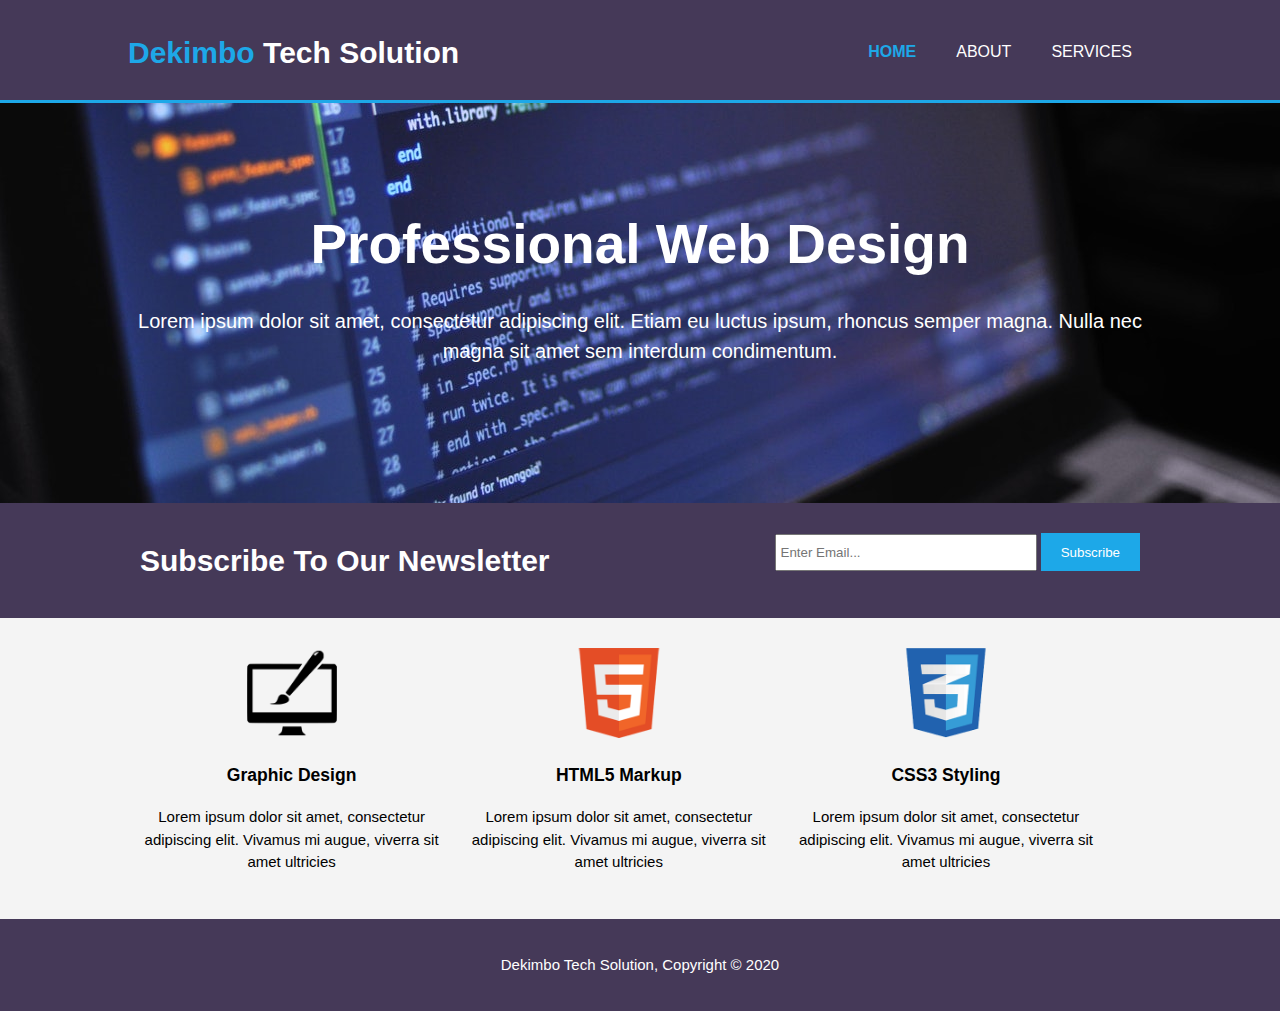
<file: index.html>
<!DOCTYPE html>
<html>

<head>
    <meta charset="utf-8">
    <meta name="viewport" content="width=device-width">
    <meta name="description" content="Affordable and professional web design">
    <meta name="keywords" content="web design, affordable web design, professional web design">
    <meta name="author" content="Gerald Deke">
    <title>Dekimbo Tech Solution | Welcome</title>
    <link rel="stylesheet" href="./css/style.css">
</head>

<body>
    <header>
        <div class="container">
            <div id="branding">
                <h1><span class="highlight">Dekimbo</span> Tech Solution</h1>
            </div>
            <nav>
                <ul>
                    <li class="current"><a href="index.html">Home</a></li>
                    <li><a href="about.html">About</a></li>
                    <li><a href="services.html">Services</a></li>
                </ul>
            </nav>
        </div>
    </header>

    <section id="showcase">
        <div class="container">
            <h1>Professional Web Design</h1>
            <p>Lorem ipsum dolor sit amet, consectetur adipiscing elit. Etiam eu luctus ipsum, rhoncus semper magna. Nulla nec magna sit amet sem interdum condimentum.</p>
        </div>
    </section>

    <section id="newsletter">
        <div class="container">
            <h1>Subscribe To Our Newsletter</h1>
            <form>
                <input type="email" placeholder="Enter Email...">
                <button type="submit" class="button_1">Subscribe</button>
            </form>
        </div>
    </section>

    <section id="boxes">
        <div class="container">
            <div class="box">
                <img src="./img/logo_brush.png">
                <h3>Graphic Design</h3>
                <p>Lorem ipsum dolor sit amet, consectetur adipiscing elit. Vivamus mi augue, viverra sit amet ultricies</p>
            </div>
            <div class="box">
                <img src="./img/logo_html.png">
                <h3>HTML5 Markup</h3>
                <p>Lorem ipsum dolor sit amet, consectetur adipiscing elit. Vivamus mi augue, viverra sit amet ultricies</p>
            </div>
            <div class="box">
                <img src="./img/logo_css.png">
                <h3>CSS3 Styling</h3>
                <p>Lorem ipsum dolor sit amet, consectetur adipiscing elit. Vivamus mi augue, viverra sit amet ultricies</p>
            </div>

        </div>
    </section>

    <footer>
        <p>Dekimbo Tech Solution, Copyright &copy; 2020</p>
    </footer>
</body>

</html>
</file>
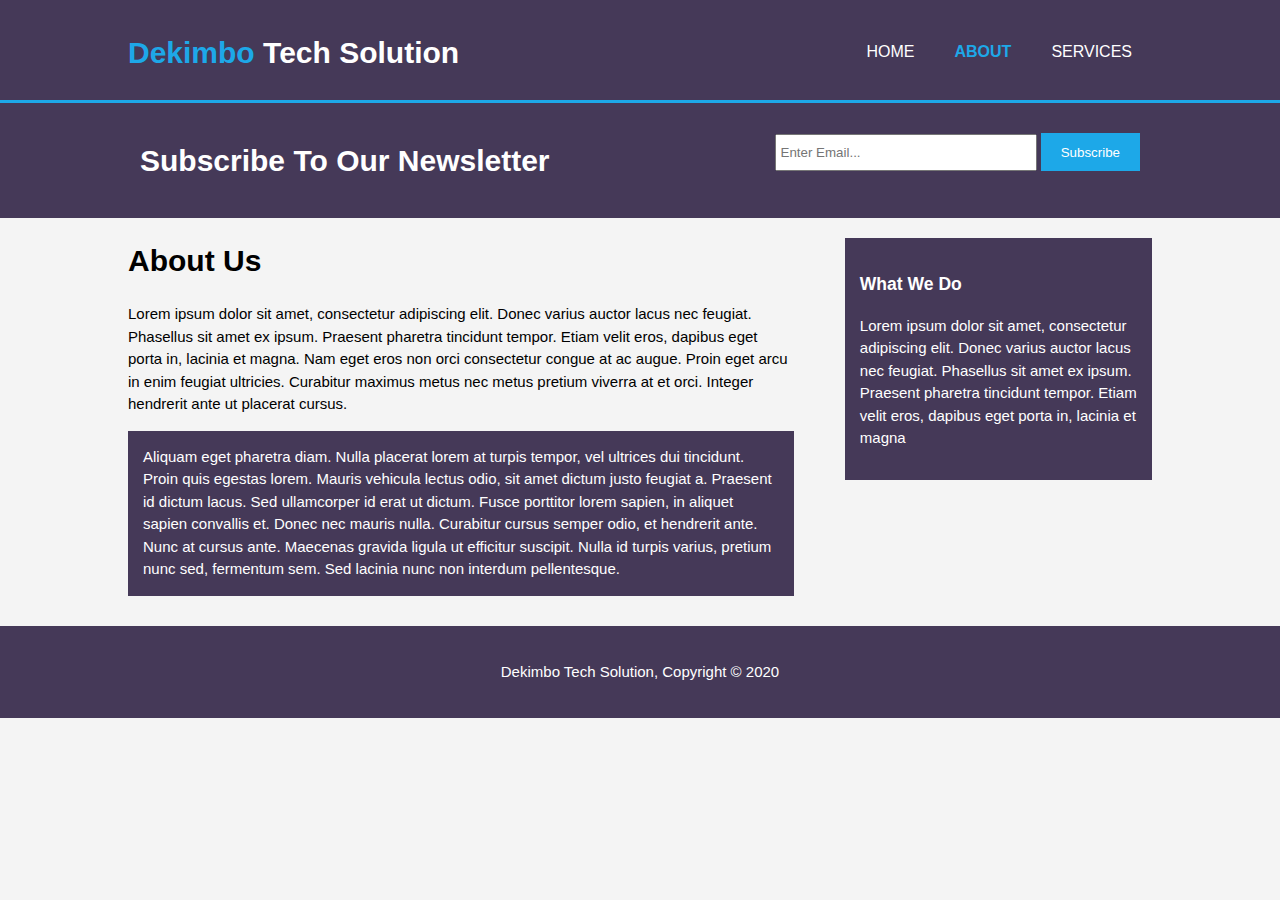
<file: about.html>
<!DOCTYPE html>
<html>

<head>
    <meta charset="utf-8">
    <meta name="viewport" content="width=device-width">
    <meta name="description" content="Affordable and professional web design">
    <meta name="keywords" content="web design, affordable web design, professional web design">
    <meta name="author" content="Gerald Deke">
    <title>Dekimbo Tech Solution | About</title>
    <link rel="stylesheet" href="./css/style.css">
</head>

<body>
    <header>
        <div class="container">
            <div id="branding">
                <h1><span class="highlight">Dekimbo</span> Tech Solution</h1>
            </div>
            <nav>
                <ul>
                    <li><a href="index.html">Home</a></li>
                    <li class="current"><a href="about.html">About</a></li>
                    <li><a href="services.html">Services</a></li>
                </ul>
            </nav>
        </div>
    </header>

    <section id="newsletter">
        <div class="container">
            <h1>Subscribe To Our Newsletter</h1>
            <form>
                <input type="email" placeholder="Enter Email...">
                <button type="submit" class="button_1">Subscribe</button>
            </form>
        </div>
    </section>

    <section id="main">
        <div class="container">
            <article id="main-col">
                <h1 class="page-title">About Us</h1>
                <p>
                    Lorem ipsum dolor sit amet, consectetur adipiscing elit. Donec varius auctor lacus nec feugiat. Phasellus sit amet ex ipsum. Praesent pharetra tincidunt tempor. Etiam velit eros, dapibus eget porta in, lacinia et magna. Nam eget eros non orci consectetur
                    congue at ac augue. Proin eget arcu in enim feugiat ultricies. Curabitur maximus metus nec metus pretium viverra at et orci. Integer hendrerit ante ut placerat cursus.
                </p>
                <p class="dark">
                    Aliquam eget pharetra diam. Nulla placerat lorem at turpis tempor, vel ultrices dui tincidunt. Proin quis egestas lorem. Mauris vehicula lectus odio, sit amet dictum justo feugiat a. Praesent id dictum lacus. Sed ullamcorper id erat ut dictum. Fusce porttitor
                    lorem sapien, in aliquet sapien convallis et. Donec nec mauris nulla. Curabitur cursus semper odio, et hendrerit ante. Nunc at cursus ante. Maecenas gravida ligula ut efficitur suscipit. Nulla id turpis varius, pretium nunc sed, fermentum
                    sem. Sed lacinia nunc non interdum pellentesque.
                </p>
            </article>

            <aside id="sidebar">
                <div class="dark">
                    <h3>What We Do</h3>
                    <p>Lorem ipsum dolor sit amet, consectetur adipiscing elit. Donec varius auctor lacus nec feugiat. Phasellus sit amet ex ipsum. Praesent pharetra tincidunt tempor. Etiam velit eros, dapibus eget porta in, lacinia et magna</p>
                </div>
            </aside>
        </div>
    </section>

    <footer>
        <p>Dekimbo Tech Solution, Copyright &copy; 2020</p>
    </footer>
</body>

</html>
</file>
<file: css/style.css>
body {
    font: 15px/1.5 Arial, Helvetica, sans-serif;
    padding: 0;
    margin: 0;
    background-color: #f4f4f4;
}


/* COMPANY */

#company {
    background: #333;
    color: #fff;
    padding: 10px 0;
}

#company h4 {
    text-transform: uppercase;
    margin-bottom: 0;
}

#company ul {
    padding: 0;
    list-style: none;
    line-height: 2em;
}

#company input[type="text"] {
    padding: 7px;
}

#company button {
    background: #222;
    color: #fff;
    padding: 10px;
    border: 0;
}


/* FOOTER */

#main-footer {
    background: #56a79a;
    color: #fff;
}


/* Global */

.container {
    width: 80%;
    margin: auto;
    overflow: hidden;
}

ul {
    margin: 0;
    padding: 0;
}

.button_1 {
    height: 38px;
    background: #1da8e8;
    border: 0;
    padding-left: 20px;
    padding-right: 20px;
    color: #ffffff;
}

.dark {
    padding: 15px;
    background: #453958;
    color: #ffffff;
    margin-top: 10px;
    margin-bottom: 10px;
}


/* Header **/

header {
    background: #453958;
    color: #ffffff;
    padding-top: 30px;
    min-height: 70px;
    border-bottom: #1da8e8 3px solid;
}

header a {
    color: #ffffff;
    text-decoration: none;
    text-transform: uppercase;
    font-size: 16px;
}

header li {
    float: left;
    display: inline;
    padding: 0 20px 0 20px;
}

header #branding {
    float: left;
}

header #branding h1 {
    margin: 0;
}

header nav {
    float: right;
    margin-top: 10px;
}

header .highlight,
header .current a {
    color: #1da8e8;
    font-weight: bold;
}

header a:hover {
    color: #cccccc;
    font-weight: bold;
}


/* Showcase */

#showcase {
    min-height: 400px;
    background: url('../img/showcase.jpg') no-repeat 0 -400px;
    text-align: center;
    color: #ffffff;
}

#showcase h1 {
    margin-top: 100px;
    font-size: 55px;
    margin-bottom: 10px;
}

#showcase p {
    font-size: 20px;
}


/* Newsletter */

#newsletter {
    padding: 15px;
    color: #ffffff;
    background: #453958;
}

#newsletter h1 {
    float: left;
}

#newsletter form {
    float: right;
    margin-top: 15px;
}

#newsletter input[type="email"] {
    padding: 4px;
    height: 25px;
    width: 250px;
}


/* Boxes */

#boxes {
    margin-top: 20px;
}

#boxes .box {
    float: left;
    text-align: center;
    width: 30%;
    padding: 10px;
}

#boxes .box img {
    width: 90px;
}


/* Sidebar */

aside#sidebar {
    float: right;
    width: 30%;
    margin-top: 10px;
}

aside#sidebar .quote input,
aside#sidebar .quote textarea {
    width: 90%;
    padding: 5px;
}


/* Main-col */

article#main-col {
    float: left;
    width: 65%;
}


/* Services */

ul#services li {
    list-style: none;
    padding: 20px;
    border: #cccccc solid 1px;
    margin-bottom: 5px;
    background: #e6e6e6;
}

footer {
    padding: 20px;
    margin-top: 20px;
    color: #ffffff;
    background-color: #453958;
    text-align: center;
}


/* Media Queries */

@media(max-width: 768px) {
    header #branding,
    header nav,
    header nav li,
    #newsletter h1,
    #newsletter form,
    #boxes .box,
    article#main-col,
    aside#sidebar {
        float: none;
        text-align: center;
        width: 100%;
    }
    header {
        padding-bottom: 20px;
    }
    #showcase h1 {
        margin-top: 40px;
    }
    #newsletter button,
    .quote button {
        display: block;
        width: 100%;
    }
    #newsletter form input[type="email"],
    .quote input,
    .quote textarea {
        width: 100%;
        margin-bottom: 5px;
    }
}
</file>
